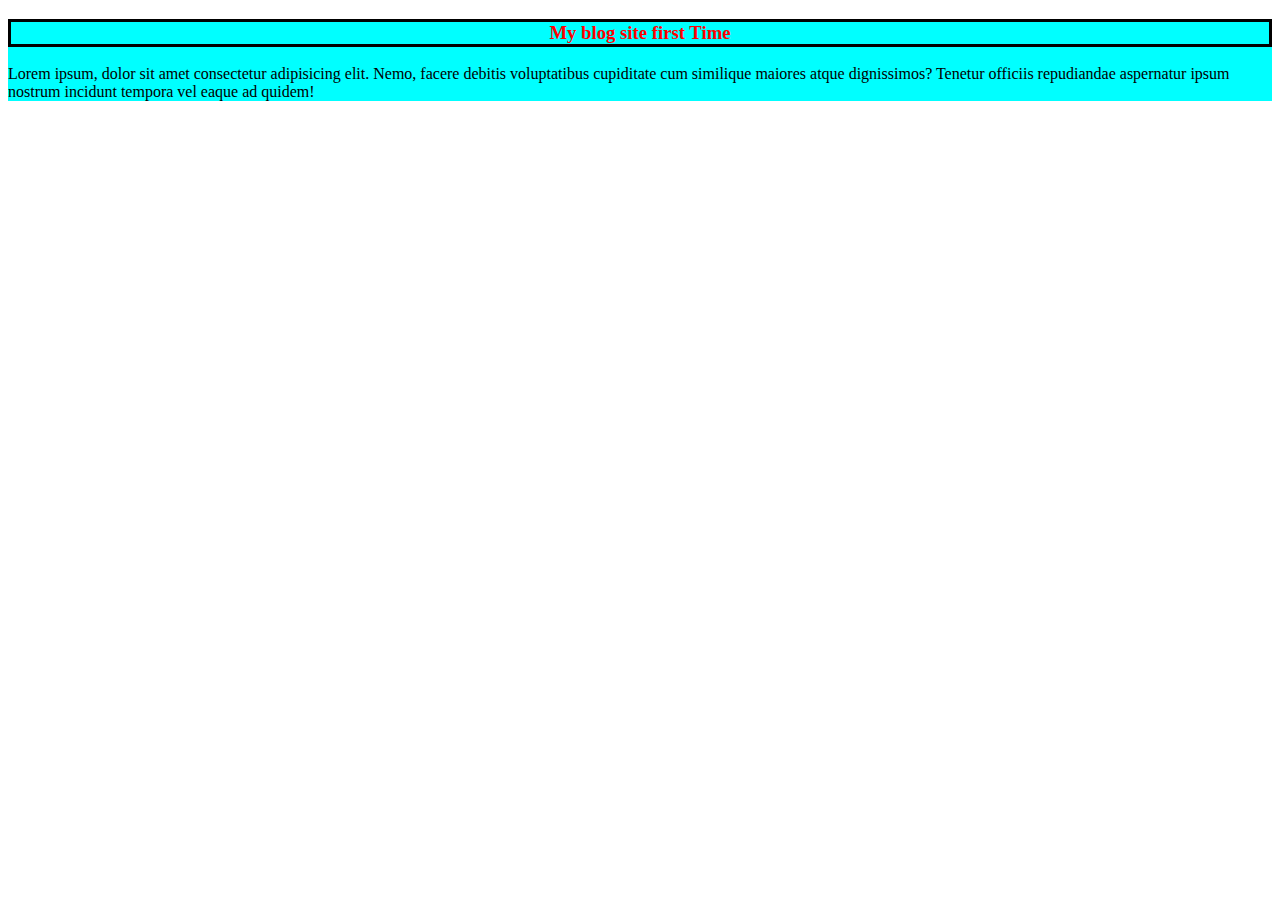
<file: index.html>
<!DOCTYPE html>
<html lang="en">
<head>
    <meta charset="UTF-8">
    <meta name="viewport" content="width=device-width, initial-scale=1.0">
    <title>My blog site</title>
    <link rel="stylesheet" href="index.css">
</head>
<body>
    <div>
        <h3>My blog site first Time</h3>
       <p>Lorem ipsum, dolor sit amet consectetur adipisicing elit. Nemo, facere debitis voluptatibus cupiditate cum similique maiores atque dignissimos? Tenetur officiis repudiandae aspernatur ipsum nostrum incidunt tempora vel eaque ad quidem!</p>

    </div>
</body>
</html>
</file>
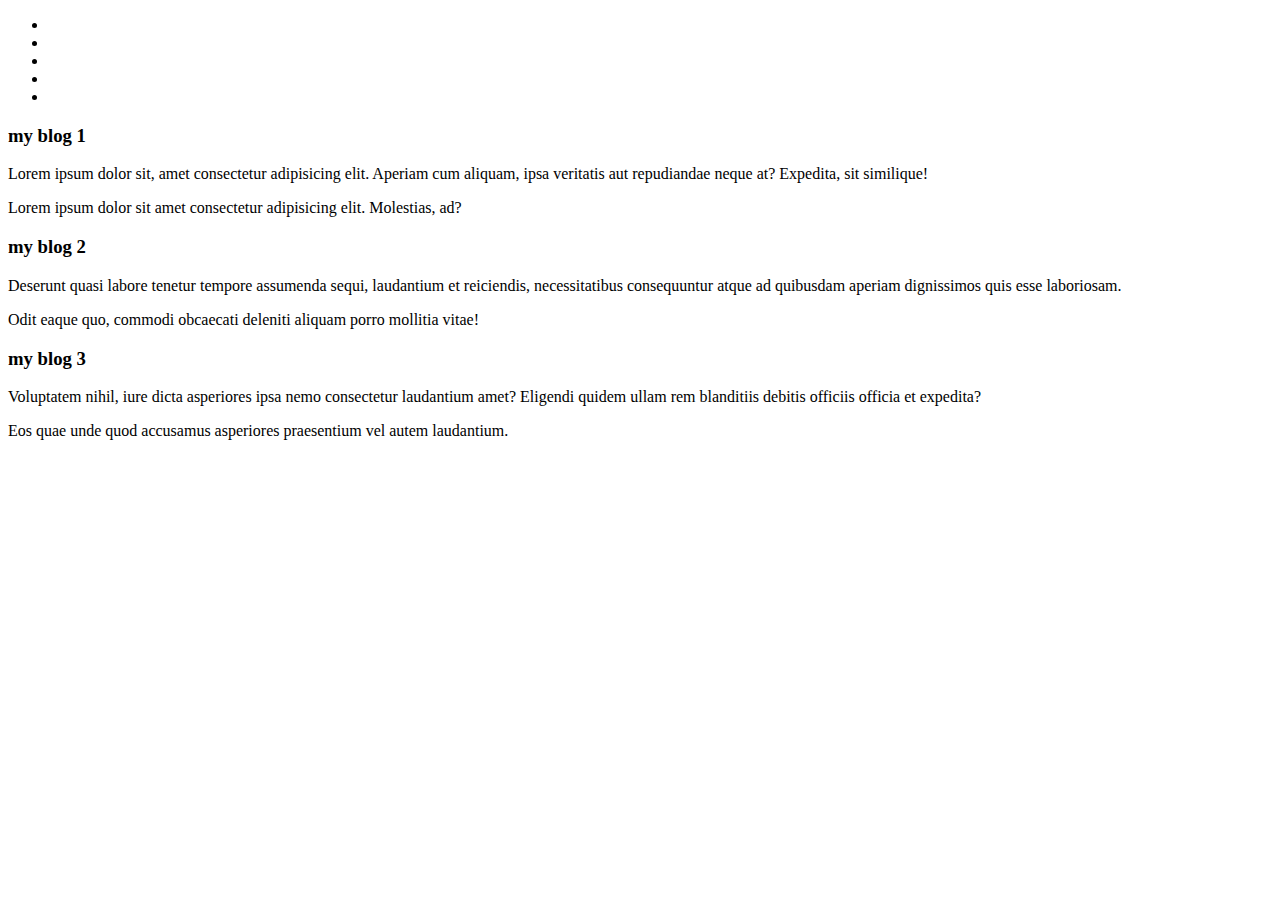
<file: emmet.html>
<!DOCTYPE html>
<html lang="en">
<head>
    <meta charset="UTF-8">
    <meta name="viewport" content="width=device-width, initial-scale=1.0">
    <title>emmite</title>
</head>
<body>
    <!-- ul.dropdown#user>li.item*5>a.menuitem -->
     <ul class="dropdownmenu" id="user">
        <li class="item"><a href="" class="menuItem"></a></li>
        <li class="item"><a href="" class="menuItem"></a></li>
        <li class="item"><a href="" class="menuItem"></a></li>
        <li class="item"><a href="" class="menuItem"></a></li>
        <li class="item"><a href="" class="menuItem"></a></li>
     </ul>
     
     <!--- main>article.blog*3>h3{ My blog $}+p>lorem20^p>lorem50 --->
   <main>
    <article class="blog">
        <h3>my blog 1</h3>
        <p>Lorem ipsum dolor sit, amet consectetur adipisicing elit. Aperiam cum aliquam, ipsa veritatis aut repudiandae neque at? Expedita, sit similique!</p>
        <p>Lorem ipsum dolor sit amet consectetur adipisicing elit. Molestias, ad?</p>
    </article>
    <article class="blog">
        <h3>my blog 2</h3>
        <p>Deserunt quasi labore tenetur tempore assumenda sequi, laudantium et reiciendis, necessitatibus consequuntur atque ad quibusdam aperiam dignissimos quis esse laboriosam.</p>
        <p>Odit eaque quo, commodi obcaecati deleniti aliquam porro mollitia vitae!</p>
    </article>
    <article class="blog">
        <h3>my blog 3</h3>
        <p>Voluptatem nihil, iure dicta asperiores ipsa nemo consectetur laudantium amet? Eligendi quidem ullam rem blanditiis debitis officiis officia et expedita?</p>
        <p>Eos quae unde quod accusamus asperiores praesentium vel autem laudantium.</p>
    </article>
   </main>
</body>
</html>
</file>
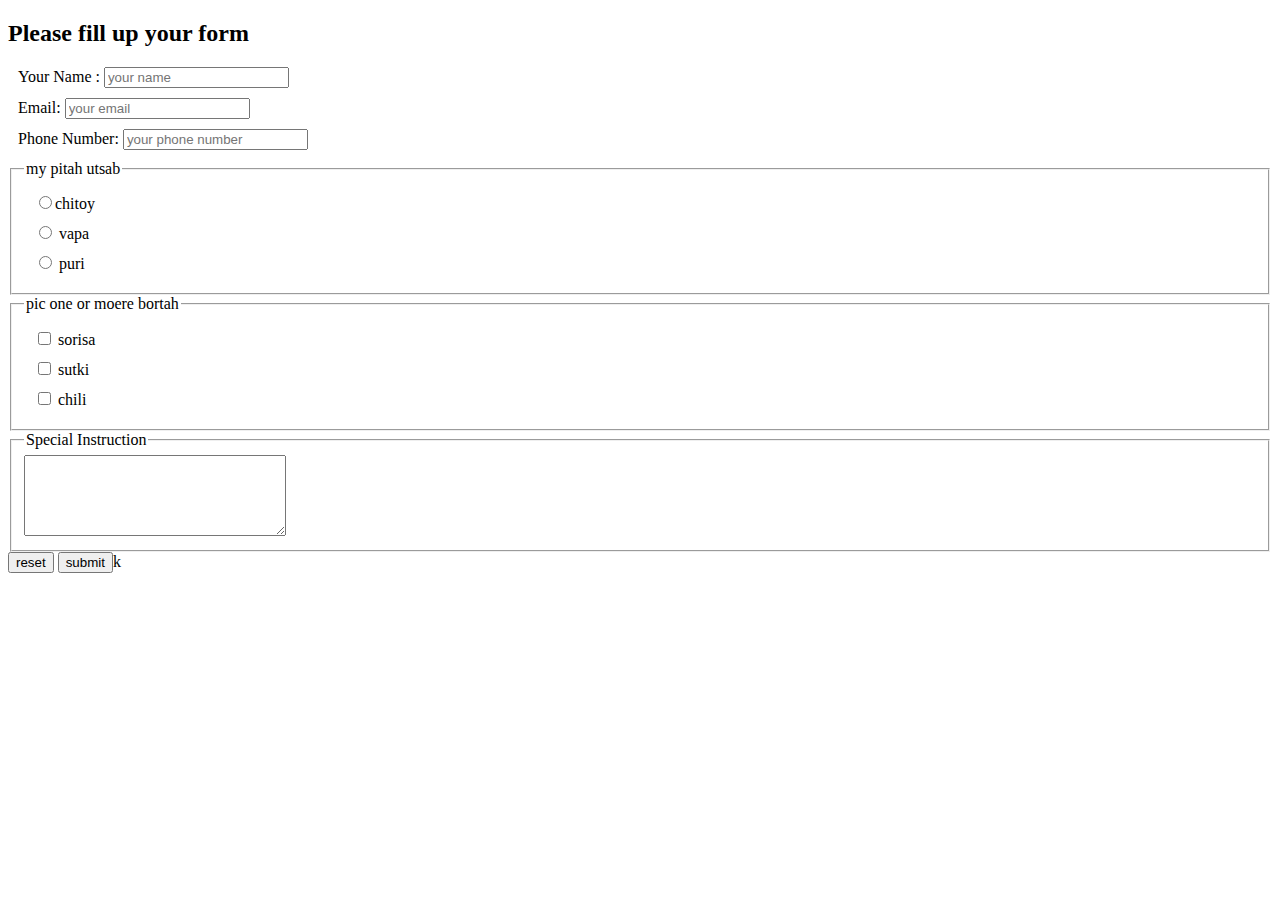
<file: form.html>
<!DOCTYPE html>
<html lang="en">
<head>
    <meta charset="UTF-8">
    <meta name="viewport" content="width=device-width, initial-scale=1.0">
    <title>form fill up</title>
    <style>
      label{
        display: block;
        margin: 10px;
      }
    </style>
</head>
<body>
    <header>
        <main>
            <section>
                <h2> Please fill up your form</h2>
                <form>
                    <label for="name"> Your  Name :
                        <input id="name" type="text" placeholder="your name">
                        
                    </label>
                    <label for="email"> Email:
                        <input id="email" type="text" placeholder="your email">
                    </label>
                    <label for="phone"> Phone Number:
                        <input id="phone" type="text" placeholder="your phone number"> 

                    </label>
                    <fieldset>
                        <legend> my pitah utsab</legend>
                        <label for="chitoy"> 
                            <input type="radio" name="pitah" id="chitoy">chitoy
                        </label>
                        <label for="vapa">
                            <input type="radio" name="pitah" id="vapa"> vapa
                        </label>
                        <label for="puri">
                            <input type="radio" name="pitah" id="puri"> puri
                        </label>
                    </fieldset>
                    <fieldset>
                        <legend>
                            pic one or moere bortah
                        </legend>
                        <label for="sorisa">
                            <input type="checkbox" id="sorisa" name="bortah"> sorisa
                        </label>
                        <label for="sutki">
                            <input type="checkbox" name="bortah" id="sutki"> sutki                        
                        </label>
                        <label for="chili">
                           <input type="checkbox" name="bortah" id="chili"> chili
                        </label>
                    </fieldset>
                    <fieldset>
                        <legend> Special Instruction</legend>
                         <textarea name="" id="" cols="30" rows="5"></textarea>
                    </fieldset>
                    <input type="reset" value="reset">
                    <input type="submit" value="submit">k
           </form>
            </section>
        </main>
    </header>
</body>
</html>
</file>
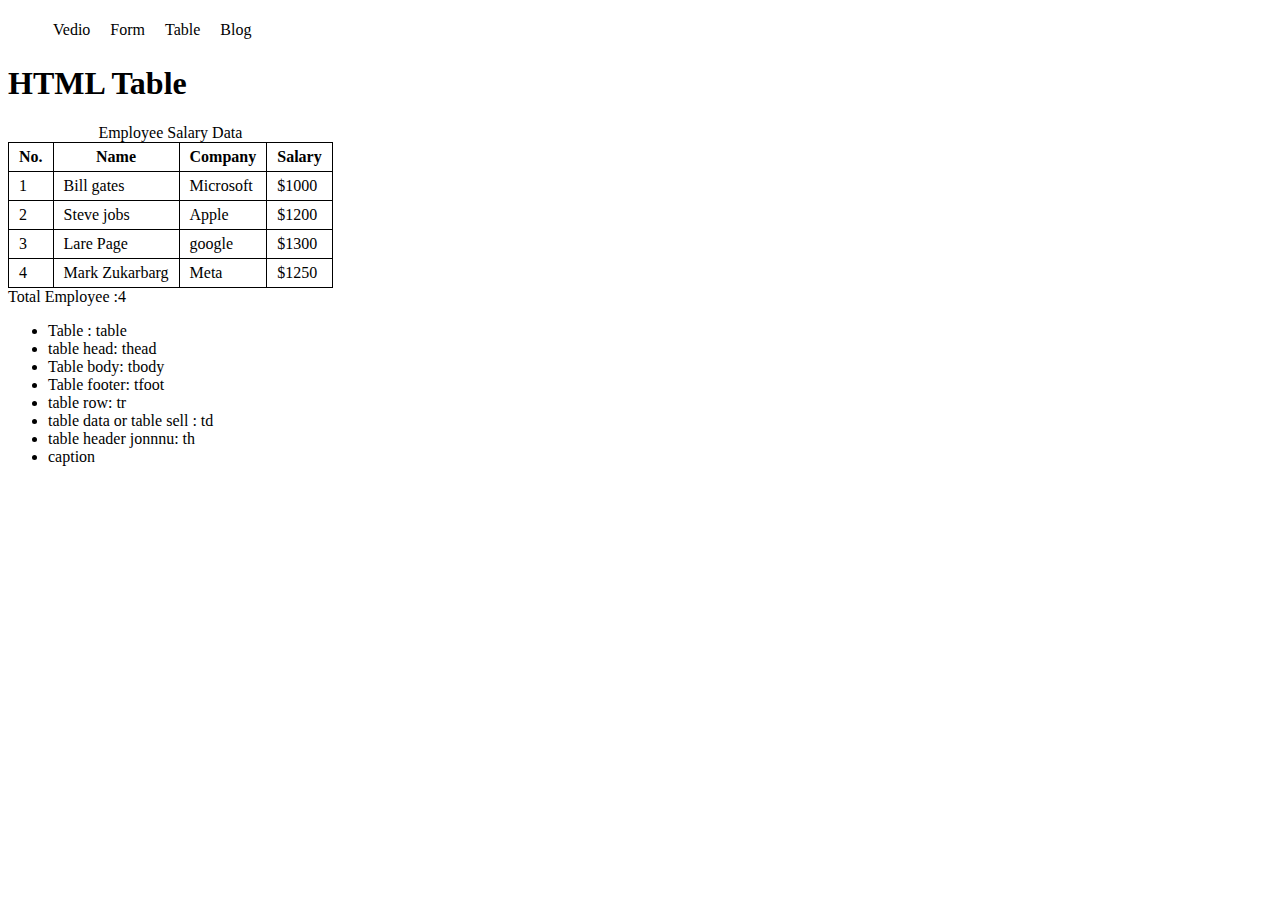
<file: table.html>
<!DOCTYPE html>
<html lang="en">
<head>
    <meta charset="UTF-8">
    <meta name="viewport" content="width=device-width, initial-scale=1.0">
    <link rel="stylesheet" href="nav.css">
    <title>Table ours</title>
    <style>
        table{
            border-collapse: collapse;
        }
        td, th{
            border: 1px solid black;
            padding: 5px 10px;
        }
    </style>
</head>
<body>
    <header>
        <nav>
            <ul>
                <li><a href="Vedio.html">Vedio</a></li>
                <li><a href="form.html">Form</a></li>

                <li>
                    <a href="table.html">Table</a>
                    <ul class="dropdown">
                        <li><a href="Vedio.html">Vedio</a></li>
                        <li><a href="form.html">Form</a></li>
                        <li><a href="table.html">Table</a></li>
                        <li><a href="Blog.html">Blog</a></li>
                    </ul>
                </li>
                <li><a href="Blog.html">Blog</a></li>
            </ul>
        </nav>
    </header>
    
   <main>
    <h1> HTML Table</h1>
    <table>
        <caption> 
            Employee Salary Data
        </caption>
        <thead>
            <tr>
                <th>No.</th>
                <th> Name</th>
                <th> Company</th>
                <th>Salary</th>

            </tr>
        </thead>
                 <tbody>
                <tr>
                    <td>1</td>
                    <td>Bill gates</td>
                    <td> Microsoft</td>
                    <td> $1000</td>
                </tr>
                <tr>
                    <td> 2</td>
                    <td>Steve jobs</td>
                    <td>Apple</td>
                    <td>$1200</td>
                </tr>
                <tr>
                    <td>3</td>
                    <td> Lare Page</td>
                    <td>google</td>
                    <td>$1300</td>
                </tr>
                <tr>
                    <td>4</td>
                    <td>Mark Zukarbarg</td>
                    <td>Meta</td>
                    <td>$1250</td>
                </tr>
            </tbody>
    </table>
    <tfoot>
        <tr>
            <td colspan="4">Total Employee :4</td>
        </tr>

    </tfoot>
    <ul>
        <li> Table : table</li>
        <li> table head: thead</li>
        <li> Table body: tbody</li>
        <li> Table footer: tfoot</li>
        <li> table row: tr</li>
        <li> table data or table sell : td</li>
        <li> table header jonnnu: th </li>
        <li>caption </li>
    </ul>
    
   </main>
</body>
</html>
</file>
<file: index.css>
div{
    background-color: aqua;

}
h3{
    color: red;
    border: 3px solid black;
    text-align: center;
}
</file>
<file: nav.css>
nav > ul{
    display: flex;
}
nav li{
    list-style: none;
    margin-right: 10px;
    padding: 5px;
}
nav li:hover{
    background-color: lightgray;
}
nav li a{
    text-decoration: none;
    color: black;
}

/* Dropdown */

nav li .dropdown{
    display: none;
    position: absolute;
    background-color: lightyellow;
    padding-left:10px ;
}
nav li:hover .dropdown{
    display: block;
}
</file>
